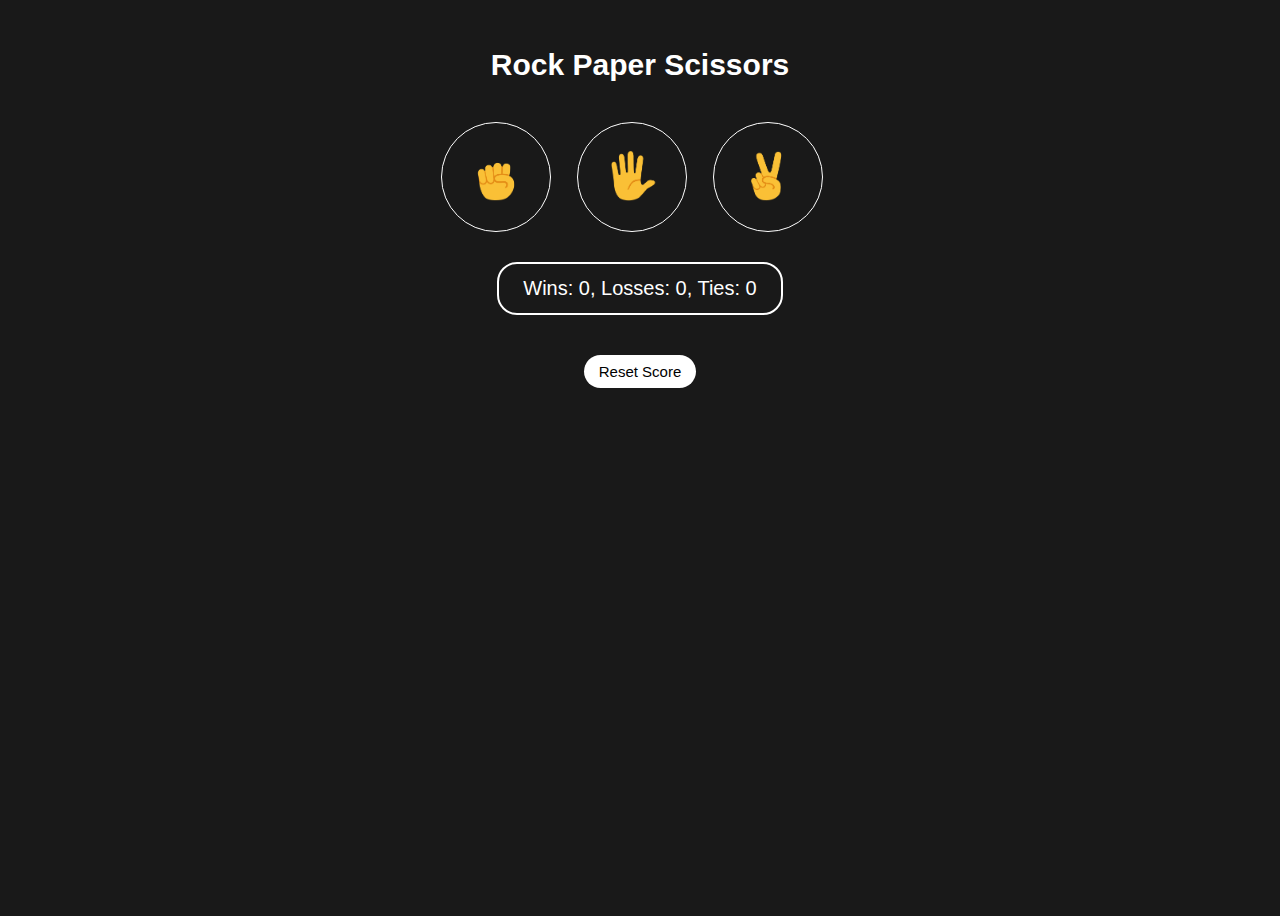
<file: index.html>
<!DOCTYPE html>
<html lang="en">
  <head>
    <meta charset="UTF-8" />
    <meta name="viewport" content="width=device-width, initial-scale=1.0" />
    <title>Rock Paper Scissors Game</title>
    <link rel="stylesheet" href="./game-styles.css">
    <link rel="icon" href="./assests/rock-paper-scissors.png" type="image/x-icon">
  </head>

  <body>
    <p class="title">Rock Paper Scissors</p>

    <div class="move-button-container">
      <button onclick="playGame('rock')" class="move-button">
        <img src="./assests/rock-emoji.png" alt="Rock" class="move-icon" />
      </button>

      <button onclick="playGame('paper')" class="move-button">
        <img src="./assests/paper-emoji.png" alt="Paper" class="move-icon" />
      </button>

      <button onclick="playGame('scissors')" class="move-button">
        <img
          src="./assests/scissors-emoji.png"
          alt="Scissors"
          class="move-icon"
        />
      </button>
    </div>
    <p class="js-result result"></p>
    <p class="js-move"></p>
    <p class="js-score score"></p>

    <button
      onclick="
      score.wins = 0;
      score.losses = 0;
      score.ties = 0;
      localStorage.removeItem('score');
      updateScores();
  
    "
      class="reset-score-button"
    >
      Reset Score
    </button>

    <script src="./game-script.js"></script>
  </body>
</html>
</file>
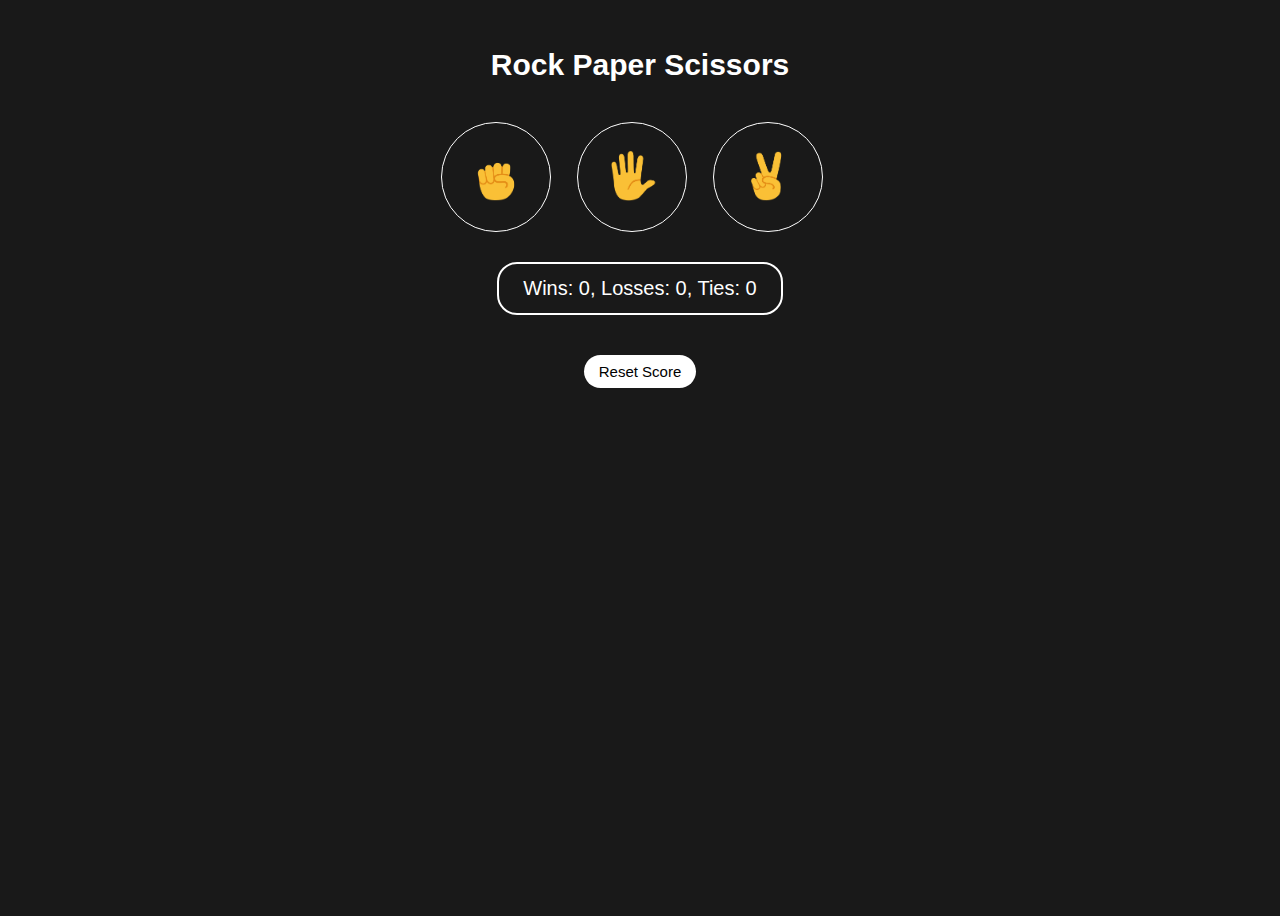
<file: rock-paper-scissors.html>
<!DOCTYPE html>
<html lang="en">
  <head>
    <meta charset="UTF-8" />
    <meta name="viewport" content="width=device-width, initial-scale=1.0" />
    <title>Practice</title>
    <link rel="stylesheet" href="./game-styles.css">
  </head>

  <body>
    <p class="title">Rock Paper Scissors</p>

    <div class="move-button-container">
      <button onclick="playGame('rock')" class="move-button">
        <img src="./assests/rock-emoji.png" alt="Rock" class="move-icon" />
      </button>

      <button onclick="playGame('paper')" class="move-button">
        <img src="./assests/paper-emoji.png" alt="Paper" class="move-icon" />
      </button>

      <button onclick="playGame('scissors')" class="move-button">
        <img
          src="./assests/scissors-emoji.png"
          alt="Scissors"
          class="move-icon"
        />
      </button>
    </div>
    <p class="js-result result"></p>
    <p class="js-move"></p>
    <p class="js-score score"></p>

    <button
      onclick="
      score.wins = 0;
      score.losses = 0;
      score.ties = 0;
      localStorage.removeItem('score');
      updateScores();
  
    "
      class="reset-score-button"
    >
      Reset Score
    </button>

    <script src="./game-script.js"></script>
  </body>
</html>
</file>
<file: game-styles.css>
body {
  background-color: rgb(25, 25, 25);
  color: white;
  font-family: Arial, Helvetica, sans-serif;

  display: flex;
  flex-direction: column;
  align-items: center;
  height: 100vh;
}

.title {
  font-size: 30px;
  font-weight: bold;
  margin-top: 40px;
  margin-bottom: 40px;
}

.move-button-container {
  display: flex;
  gap: 10px;
}

.move-icon {
  height: 50px;
}

.move-button {
  background-color: transparent;
  border: 1px solid white;
  border-radius: 55px;
  width: 110px;
  height: 110px;
  margin-right: 1rem;
  cursor: pointer;
}

.move-button:hover {
  transform: scale(1.1);
}

.js-result, .js-move{
  display: none;
} 

.js-move {
  font-size: 20px;
}

.result {
  font-size: 25px;
  font-weight: bold;
  margin-top: 50px;
  text-decoration: underline;
  text-underline-offset: 0.4rem;

}

.score {
  margin-top: 30px;
  margin-bottom: 40px;
  font-size: 20px;
  border: 2px solid white;
  padding: 0.8rem 1.5rem;
  border-radius: 20px;
}

.reset-score-button {
  background-color: white;
  border: none;
  font-size: 15px;
  padding: 8px 15px;
  border-radius: 50px;
  cursor: pointer;
}

.reset-score-button:hover {
  background-color: goldenrod;
  transform: scale(1.1);
  animation: 2s ease;
}

@media screen and (max-width: 500px) {
  .move-button {
    width: 80px;
    height: 80px;
  }

  .move-icon {
    height: 40px;
  }
  
  .result {
    padding: 0.8rem 0.8rem;
  }

  .js-move {
    font-size: 18px;
  }

}
</file>
